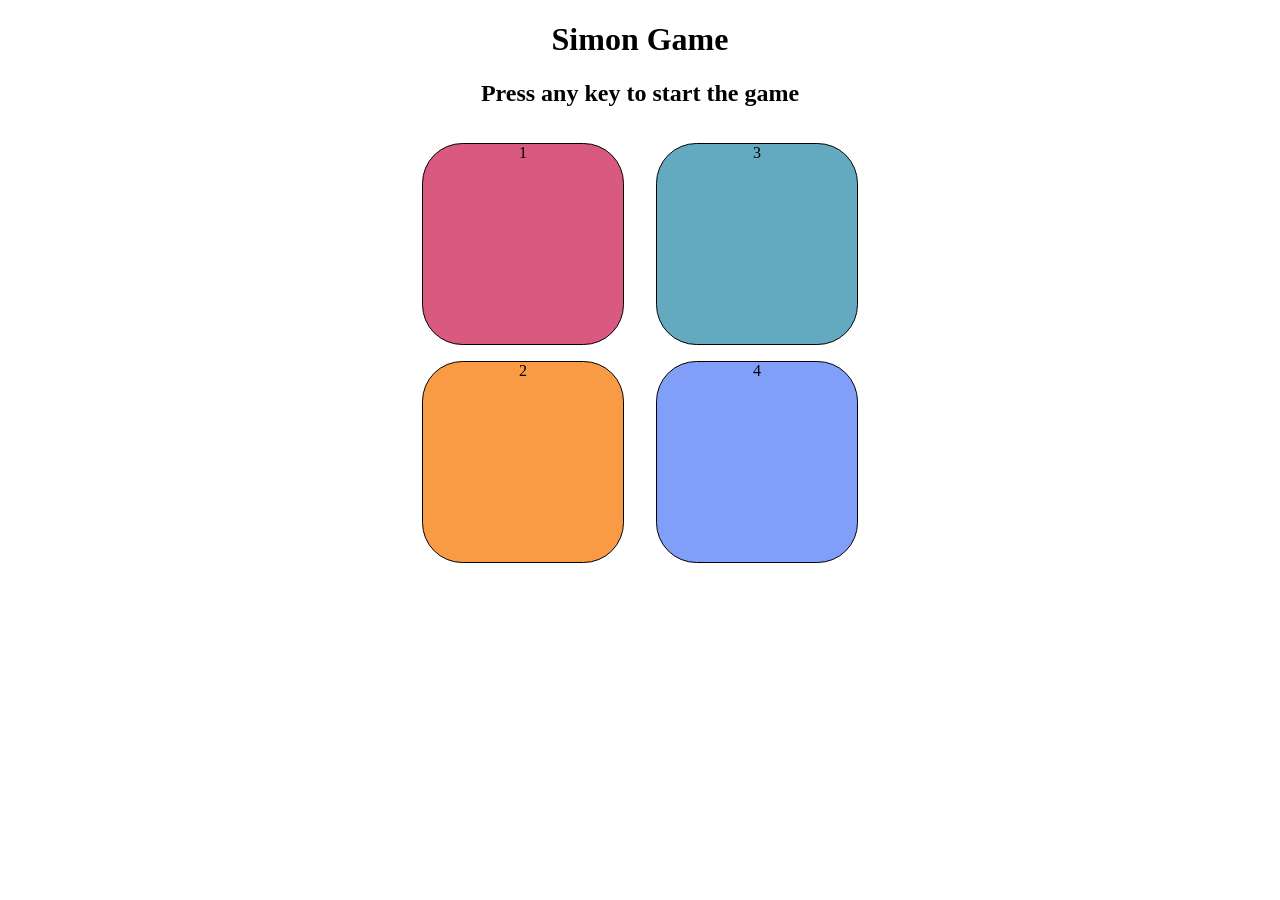
<file: index.html>
<!DOCTYPE html>
<html lang="en">
<head>
    <meta charset="UTF-8">
    <meta name="viewport" content="width=device-width, initial-scale=1.0">
    <title>Document</title>
    <link rel = "stylesheet" href = "style.css">
</head>
<body>
    <h1>Simon Game</h1>
    <h2>Press any key to start the game </h2>
    <div class="btn-container">
        <div class="line-one">
<div class="btn red" type="button" id = "red">1</div>
        <div class="btn yellow" type="button" id = "yellow">2</div>
        </div>
        <line-two>
<div class="btn green" type="button" id = "green">3</div>
        <div class="btn purple" type="button" id = "purple">4</div>
        </line-two>
        
    </div>
    <script src = "app.js"></script>
</body>
</html>
</file>
<file: style.css>
body{
    text-align: center;
}

.btn{
    height: 200px;
    width: 200px;
    border-radius: 20%;
    border: 1px solid black;
    margin: 1rem;
    text-align: center;
}
.btn-container{
    display: flex;
    justify-content: center;
}

.yellow{
background-color: #f99b45;
}
.red{
background-color: #d95980;
}
.green{
    background-color: #63aac0;
}
.purple{ 
background-color: #819ff9;
}

.flash {
background-color: white;
}
.userflash {
    background-color: green;
}
</file>
<file: style4.css>
body{
    text-align: center;
}

.btn{
    height: 200px;
    width: 200px;
    border-radius: 20%;
    border: 1px solid black;
    margin: 1rem;
    text-align: center;
}
.btn-container{
    display: flex;
    justify-content: center;
}

.yellow{
background-color: #f99b45;
}
.red{
background-color: #d95980;
}
.green{
    background-color: #63aac0;
}
.purple{ 
background-color: #819ff9;
}

.flash {
background-color: white;
}
.userflash {
    background-color: green;
}
</file>
